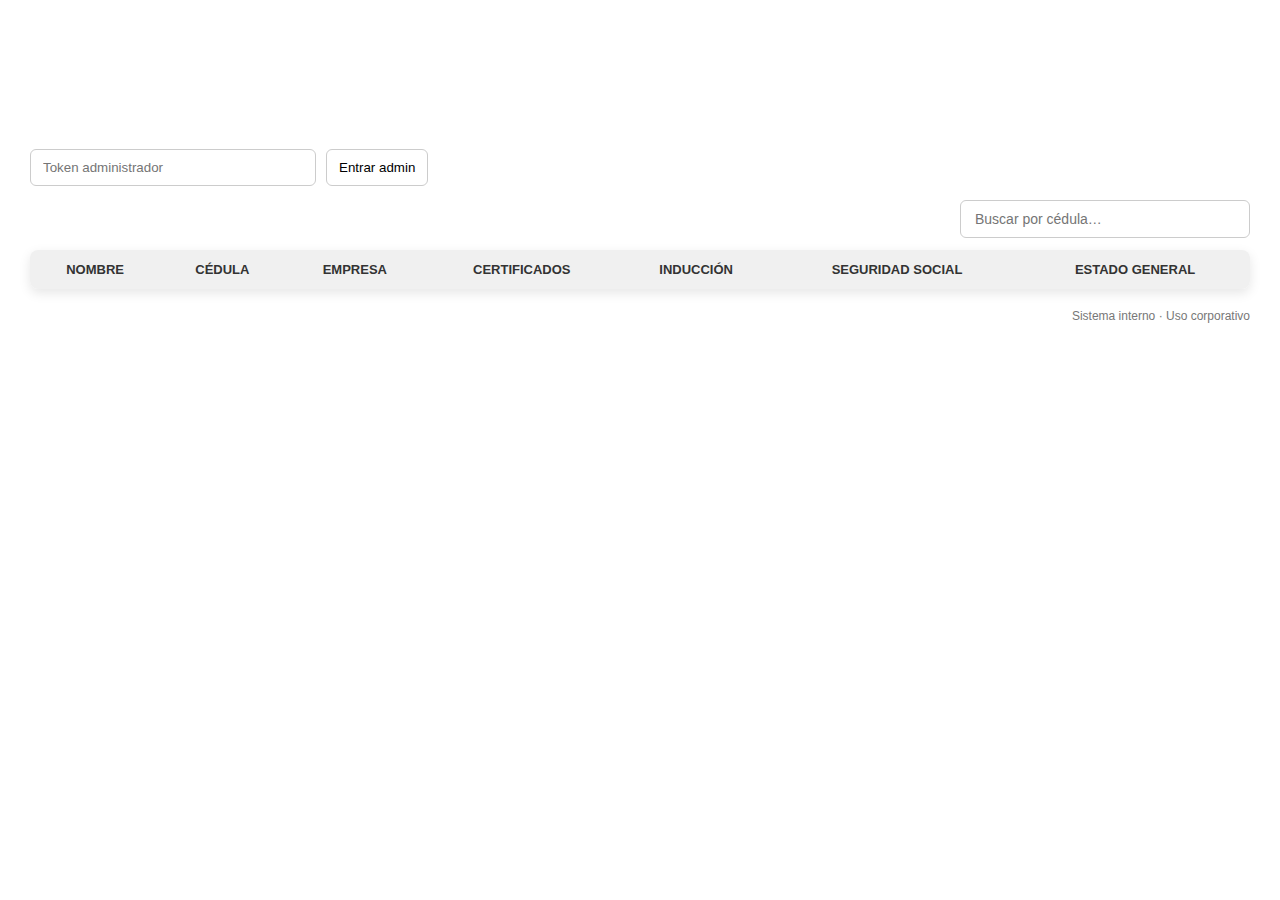
<file: templates/index.html>
<!DOCTYPE html>
<html lang="es">
<head>
  <meta charset="UTF-8" />
  <title>Seguimiento de Colaboradores – Noel</title>
  <link rel="stylesheet" href="/static/styles.css">
</head>

<body>

<header></header>

<main>

  <!-- ===== LOGIN ADMIN (NO ROMPE EXTERNO) ===== -->
  <div class="admin-bar">
    <input type="password" id="adminToken" placeholder="Token administrador">
    <button id="btnEntrarAdmin" type="button">Entrar admin</button>
    <span id="modo"></span>
  </div>

  <!-- ===== VISTA ADMIN (OCULTA POR DEFECTO) ===== -->
  <section id="vistaAdmin" class="hidden">
    <h2 style="margin-top:0;">📋 Solicitudes activas – Vista Administrador</h2>
    <div id="contenedorSolicitudes"></div>

    <footer>
      Sistema interno · Vista Administrador
    </footer>
  </section>

  <!-- ===== VISTA EXTERNO ===== -->
  <section id="vistaExterno">

    <div class="search-box">
      <input type="text" id="buscador" placeholder="Buscar por cédula…">
    </div>

    <div id="estadoActualizacion"></div>

    <div class="table-wrapper">
      <table id="tablaExterno">
        <thead>
          <tr>
            <th>Nombre</th>
            <th>Cédula</th>
            <th>Empresa</th>
            <th>Certificados</th>
            <th>Inducción</th>
            <th>Seguridad Social</th>
            <th>Estado General</th>
          </tr>
        </thead>
        <tbody></tbody>
      </table>
    </div>

    <footer>
      Sistema interno · Uso corporativo
    </footer>

  </section>

</main>

<!-- ===== MODAL (EXTERNO) ===== -->
<div id="modal" class="modal">
  <div class="modal-card">
    <h3>Documentos por actualizar</h3>
    <p id="modalMotivo" style="margin-top:10px;"></p>

    <a href="https://docs.google.com/forms/d/e/1FAIpQLSfw8xlAPb6jy3wOwQv_paagntFYpSsAHQ4adLsGQMVCGVrcVg/viewform"
       target="_blank"
       class="badge warn"
       style="display:inline-block; margin-top:14px;">
      Actualizar documentos
    </a>

    <div style="text-align:right; margin-top:20px;">
      <button type="button" onclick="cerrarModal()">Cerrar</button>
    </div>
  </div>
</div>

<script src="/static/app.js"></script>
</body>
</html>
</file>
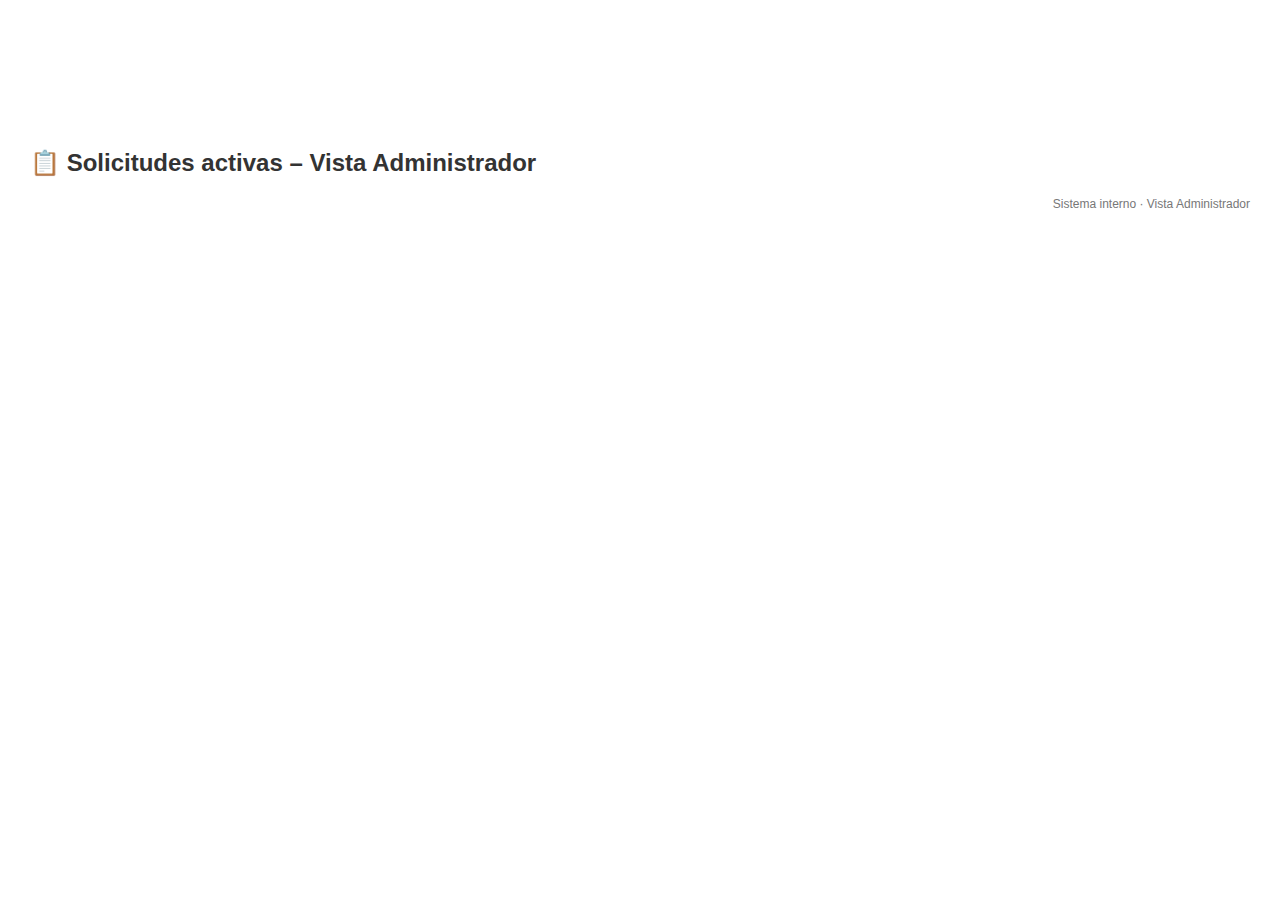
<file: templates/admin.html>
<!DOCTYPE html>
<html lang="es">
<head>
  <meta charset="UTF-8" />
  <title>Seguimiento Admin – Galletas Noel</title>
  <link rel="stylesheet" href="/static/styles.css">
</head>

<body>

<header></header>

<main>

  <h2>📋 Solicitudes activas – Vista Administrador</h2>
  <div id="adminSolicitudes"></div>

  <footer>
    Sistema interno · Vista Administrador
  </footer>

</main>

<script src="/static/app.js"></script>
<script>
  // Inicializar modo admin
  window.__MODE__ = "admin";
</script>

</body>
</html>
</file>
<file: static/styles.css>
body {
  margin: 0;
  font-family: "Segoe UI", Arial, sans-serif;
  color: #333;

  /* 🍪 Fondo de galletas */
  background-image: url("https://proplayer20.neocities.org/fondo.png");
  background-repeat: repeat;
  background-size: 180px;
  background-attachment: fixed;
}

/* 🟥 Banner fijo */
header {
  height: 125px;
  background-image: url("https://proplayer20.neocities.org/Banner%20Ex%C3%A1menes-06.jpg");
  background-size: cover;
  background-position: center;
  background-repeat: no-repeat;

  position: sticky;
  top: 0;
  z-index: 100;
}

main {
  padding: 24px 30px 40px;
}

h2 { margin-top: 0; }

/* ======= BUSCADOR ======= */
.search-box {
  margin-bottom: 12px;
  display: flex;
  justify-content: flex-end;
}

.search-box input {
  padding: 10px 14px;
  width: 260px;
  font-size: 14px;
  border-radius: 6px;
  border: 1px solid #ccc;
}

#estadoActualizacion {
  margin-bottom: 12px;
  font-size: 13px;
  color: #555;
}

/* ======= TABLA EXTERNA ======= */
.table-wrapper {
  background: white;
  border-radius: 8px;
  box-shadow: 0 4px 12px rgba(0,0,0,0.1);
  overflow: hidden;

  max-height: calc(100vh - 260px);
  overflow-y: auto;
}

table {
  width: 100%;
  border-collapse: collapse;
}

thead th {
  background-color: #f0f0f0;
  padding: 12px;
  font-size: 13px;
  text-transform: uppercase;
  position: sticky;
  top: 0;
  z-index: 10;
}

td {
  padding: 12px;
  border-bottom: 1px solid #e6e6e6;
  font-size: 14px;
}

tr:last-child td {
  border-bottom: none;
}

/* ======= BADGES ======= */
.badge {
  padding: 4px 10px;
  border-radius: 12px;
  font-size: 12px;
  font-weight: 600;
  display: inline-block;
}

.ok {
  background: #e6f4ea;
  color: #137333;
}

.warn {
  background: #fff4e5;
  color: #b26a00;
  cursor: pointer;
}

.bad {
  background: #fdecea;
  color: #b71c1c;
}

/* ======= MODAL ======= */
.modal {
  display: none;
  position: fixed;
  inset: 0;
  background: rgba(0,0,0,.4);
  z-index: 9999;
}

.modal-card {
  background: #fff;
  width: 420px;
  margin: 120px auto;
  padding: 24px;
  border-radius: 8px;
  box-shadow: 0 10px 30px rgba(0,0,0,.2);
}

/* ======= ADMIN: TARJETA SOLICITUD ======= */
.solicitud {
  background: white;
  border-radius: 10px;
  margin-bottom: 20px;
  box-shadow: 0 4px 12px rgba(0,0,0,.12);
  overflow: hidden;
}

.solicitud-header {
  display: grid;
  grid-template-columns: 1fr 1fr auto;
  gap: 12px;
  padding: 16px 20px;
  cursor: pointer;
  background: #f5f5f5;
  align-items: center;
}

.solicitud-header:hover { background: #eeeeee; }

.solicitud-header strong { font-size: 15px; }

.flecha {
  font-size: 18px;
  transition: transform .2s ease;
}

.solicitud-body {
  display: none;
  padding: 16px 20px 20px;
}

.solicitud.abierta .solicitud-body { display: block; }
.solicitud.abierta .flecha { transform: rotate(90deg); }

input.consecutivo {
  width: 90px;
  padding: 6px;
  border-radius: 6px;
  border: 1px solid #ccc;
  font-size: 13px;
  text-align: center;
}

footer {
  margin-top: 20px;
  font-size: 12px;
  color: #777;
  text-align: right;
}

.hidden { display: none; }

/* barra token admin */
.admin-bar{
  display:flex;
  gap:10px;
  align-items:center;
  margin-bottom:14px;
}
.admin-bar input{
  padding:10px 12px;
  border-radius:6px;
  border:1px solid #ccc;
  width:260px;
}
.admin-bar button{
  padding:10px 12px;
  border-radius:6px;
  border:1px solid #ccc;
  cursor:pointer;
  background:#fff;
}
#modo{ font-weight: 600; }

/* cards admin */
.card{
  background:#fff;
  border-radius:10px;
  margin:14px 0;
  box-shadow:0 4px 12px rgba(0,0,0,.12);
  overflow:hidden;
}

.card-head{
  display:flex;
  justify-content:space-between;
  align-items:center;
  padding:14px 16px;
  background:#f5f5f5;
  cursor:pointer;
}

.card .flecha{ transition: transform .2s ease; }
.card.open .flecha{ transform: rotate(90deg); }

.meta{
  display:none;
  padding: 10px 16px;
  gap:10px;
  flex-wrap:wrap;
  color:#444;
  font-size:13px;
}
.card.open .meta{ display:flex; }

.people{ display:none; padding: 10px 16px 16px; }
.card.open .people{ display:block; }

.people table{
  width:100%;
  border-collapse:collapse;
}
.people th{
  background:#f0f0f0;
  padding:10px;
  font-size:12px;
  text-transform:uppercase;
}
.people td{
  padding:10px;
  border-bottom:1px solid #e5e5e5;
  font-size:14px;
}
.people input{
  width:110px;
  padding:6px;
  border-radius:6px;
  border:1px solid #ccc;
}
.people button{
  padding:6px 10px;
  border-radius:6px;
  border:1px solid #ccc;
  background:#fff;
  cursor:pointer;
}
</file>
